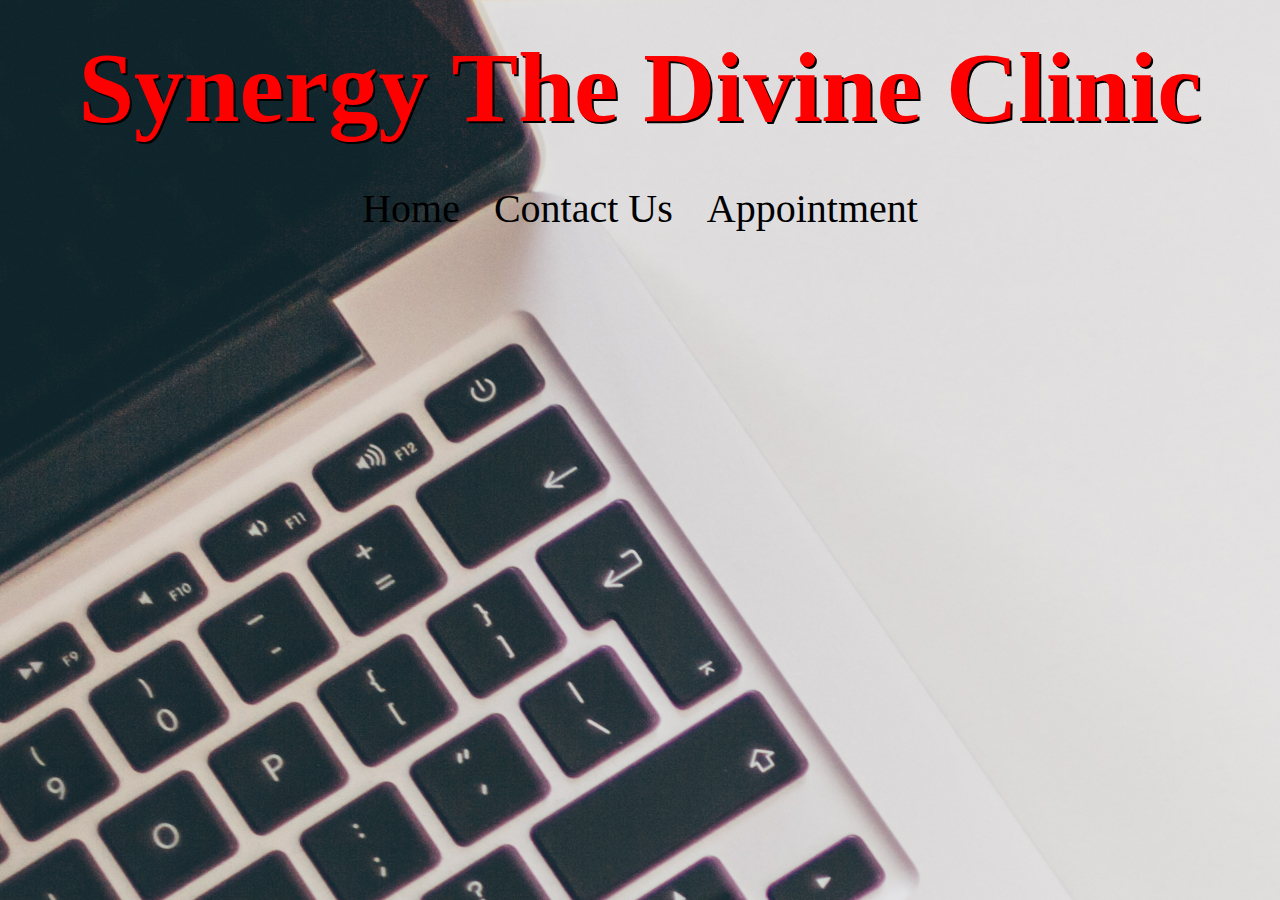
<file: index2.html>
<!DOCTYPE html>

<html>
    <head>
        <meta charset="utf-8">
        <meta http-equiv="X-UA-Compatible" content="IE=edge">
        <title></title>
        <meta name="description" content="">
        <meta name="viewport" content="width=device-width, initial-scale=1">
        <link rel="stylesheet" href="style.css">
    </head>
    <body>
        <div class="title">
            Synergy The Divine Clinic
        </div>
        <div class="container">
            <li><a href="#" class="cool-links">Home</a></li>
            <li><a href="#" class="cool-links">Contact Us</a></li>
            <li><a href="form.html" class="cool-links">Appointment</a></li>
          

        </div>

    </body>
</html>
</file>
<file: style.css>
body{
 background-image: url('bg.jpeg');
}
.title{
   color: red;
   font-weight: bolder;
   font-size: 100px; 
   text-shadow: 2px 2px #000000;
   text-align: center;
   margin-top: 30px;
}
.cool-links::after{
    content: '';
    display: block;
    width: 0;
    height: 2px;
    background-color: #000;
    transition: width .3s;
}
.cool-links:hover::after{
    width: 100%;
    transition: width 0.75s;
}
.container{
    position: absolute;
    margin-top: 5%;
    left: 50%;
    transform: translateX(-50%) translateY(-50%);
}
li {
    display: inline-block;
}
li a{
    text-decoration: none;
    color: #000;
    font-family: Source San Pro;
    font-weight: lighter;
    font-size: 40px;
    padding: 0 15px;
    display: inline-block;
}
</file>
